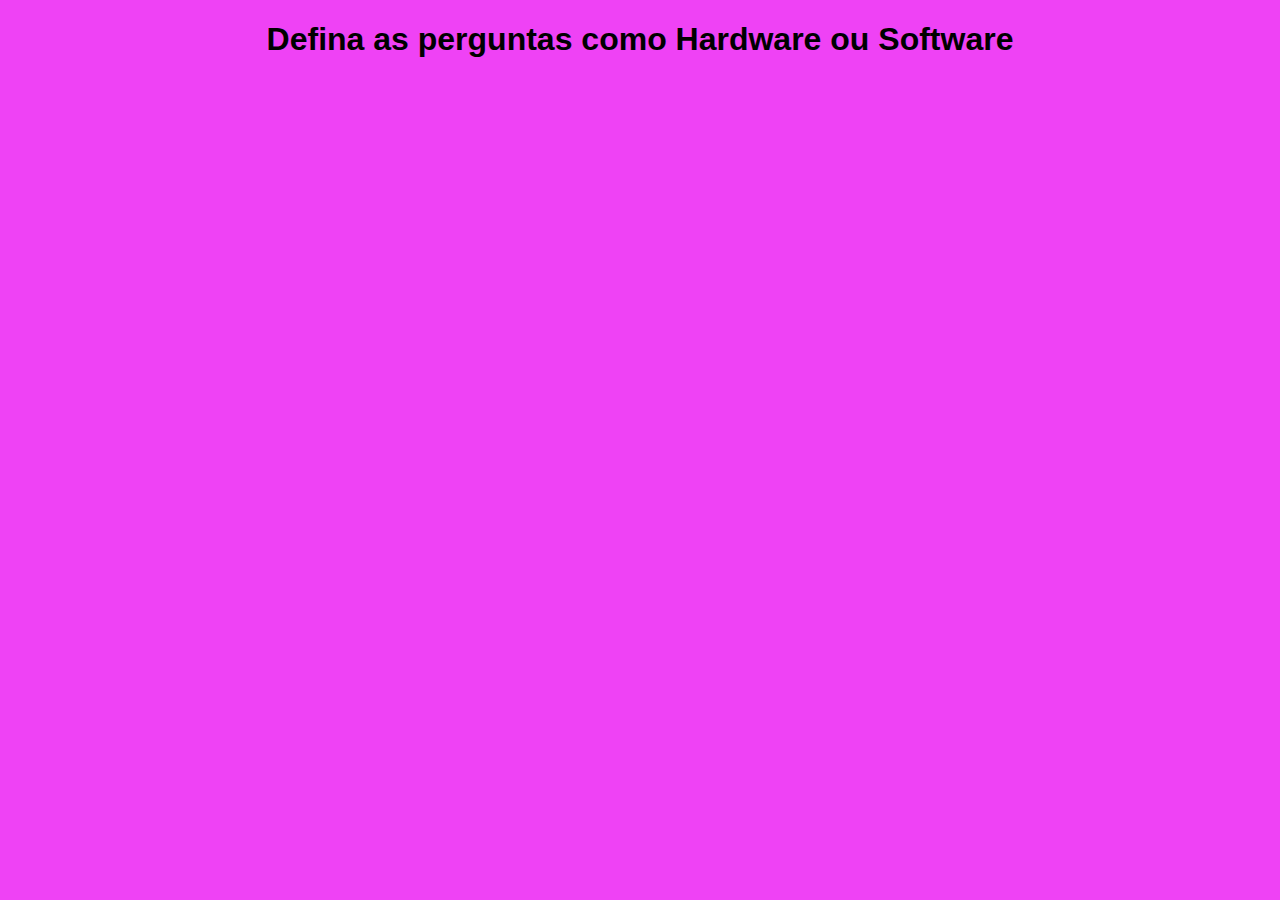
<file: Quiz harware/index.html>
<!DOCTYPE html>
<html lang="pt-BR">
<head>
    <meta charset="UTF-8">
    <meta name="viewport" content="width=device-width, initial-scale=1.0">
    <title>Quiz dos Broders</title>
    <link rel="stylesheet" href="index.css">
</head>
<body>
    <header>
        <h1>
            Defina as perguntas como Hardware ou Software
        </h1>
    </header>
</body>
</html>
</file>
<file: Quiz harware/index.css>
body{
    background-color: #ef42f5;
    text-align: center;
    color:#000000;
    font-family:Arial, sans-serif;
}
</file>
